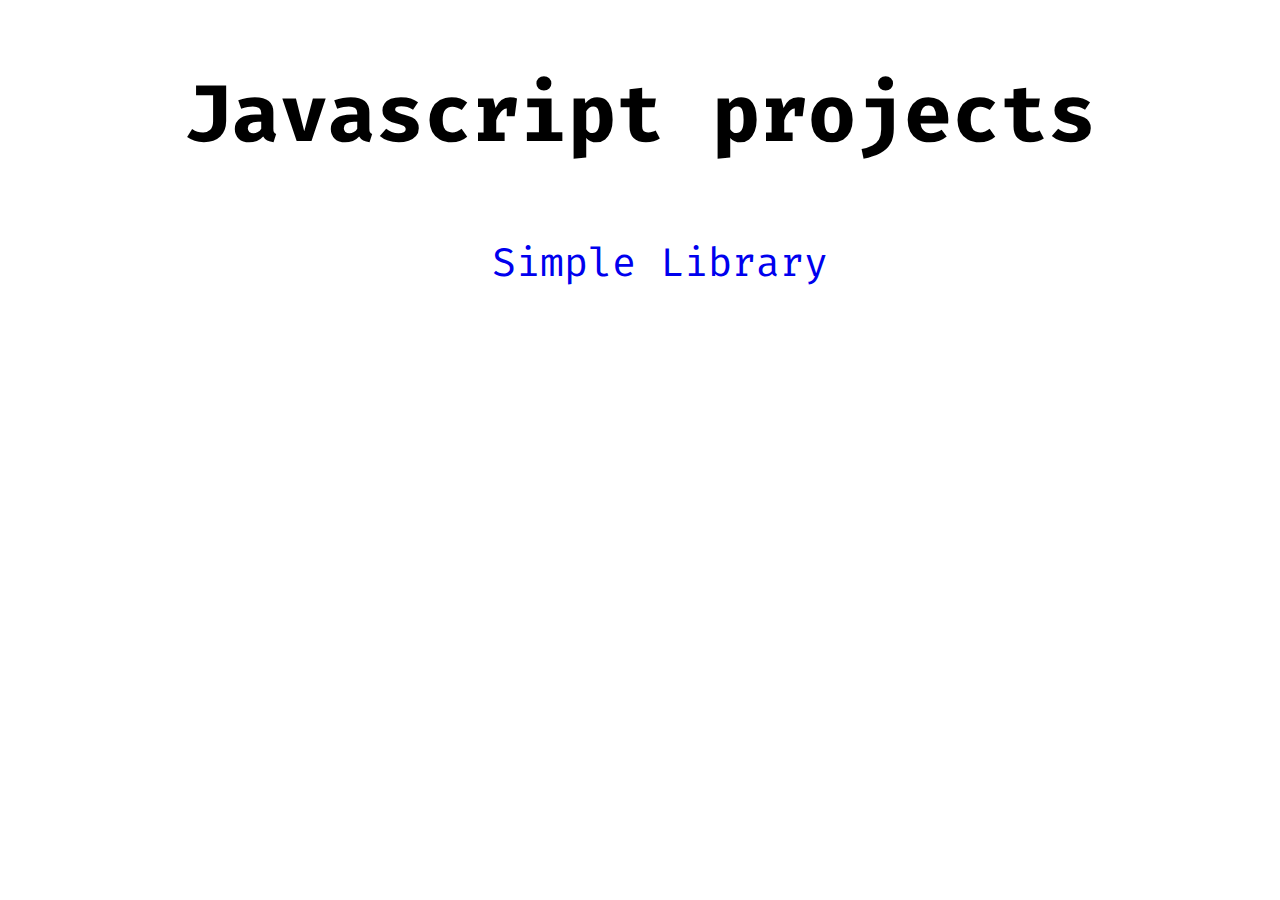
<file: index.html>
<!DOCTYPE html>
<html lang="en">
<head>
    <meta charset="UTF-8">
    <meta name="viewport" content="width=device-width, initial-scale=1.0">
    <title>Javascript projects</title>
    <link rel="stylesheet" href="style.css">
</head>
<body>
    <h1>Javascript projects</h1>
    <ul>
        <li><a href="./simple-library/" target="_blank">Simple Library</a></li>
    </ul>
</body>
</html>
</file>
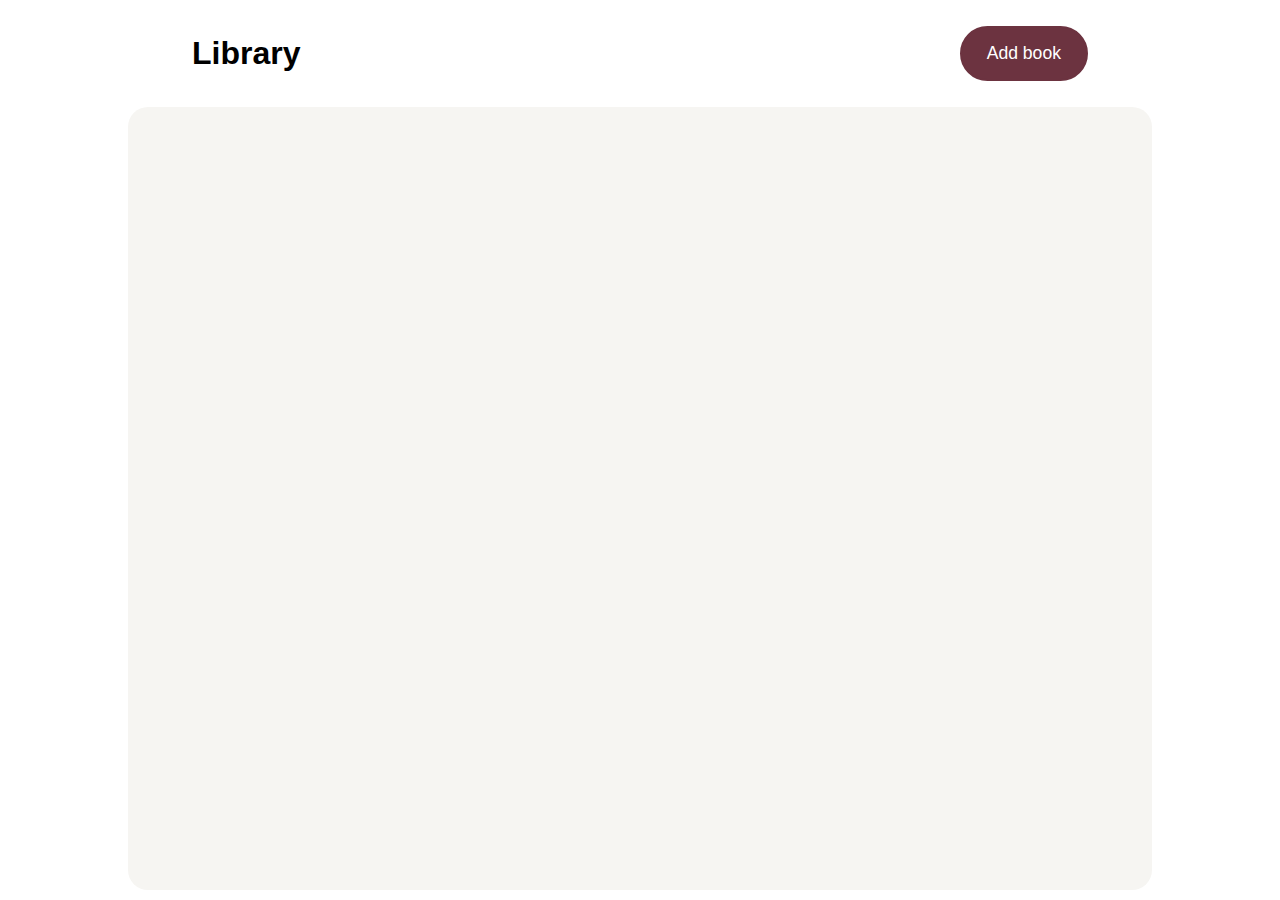
<file: simple-library/index.html>
<!DOCTYPE html>
<html lang="en">
  <head>
    <meta charset="UTF-8" />
    <script src="script.js" defer></script>
    <link rel="stylesheet" href="style.css" />
    <meta name="viewport" content="width=device-width, initial-scale=1.0" />
    <title>Library</title>
  </head>
  <body>
    <div class="add-dailogue">
        <form>
          <h1>Add Book Details</h1>
        <div>
          <label for="book-name">Book Name</label>
          <input type="text" name="bookName" id="book-name" />
        </div>
        <div>
          <label for="author">Author</label>
          <input type="text" name="author" id="author" />
        </div>
        <div>
          <label for="pages">Pages</label>
          <input type="number" name="pages" id="pages" />
        </div>
        <div>
          <label for="read">Have you read this book?</label>
          <input type="checkbox" name="read" id="read"/>
        </div>
        <button id="submit" class="add" name="submit">Add This Book!</button>
      </form>
    </div>
    <div class="header">
      <h1 class="logo">Library</h1>
      <button class="add" id="add">Add book</button>
    </div>
    <div class="books">
    </div>
  </body>
</html>
</file>
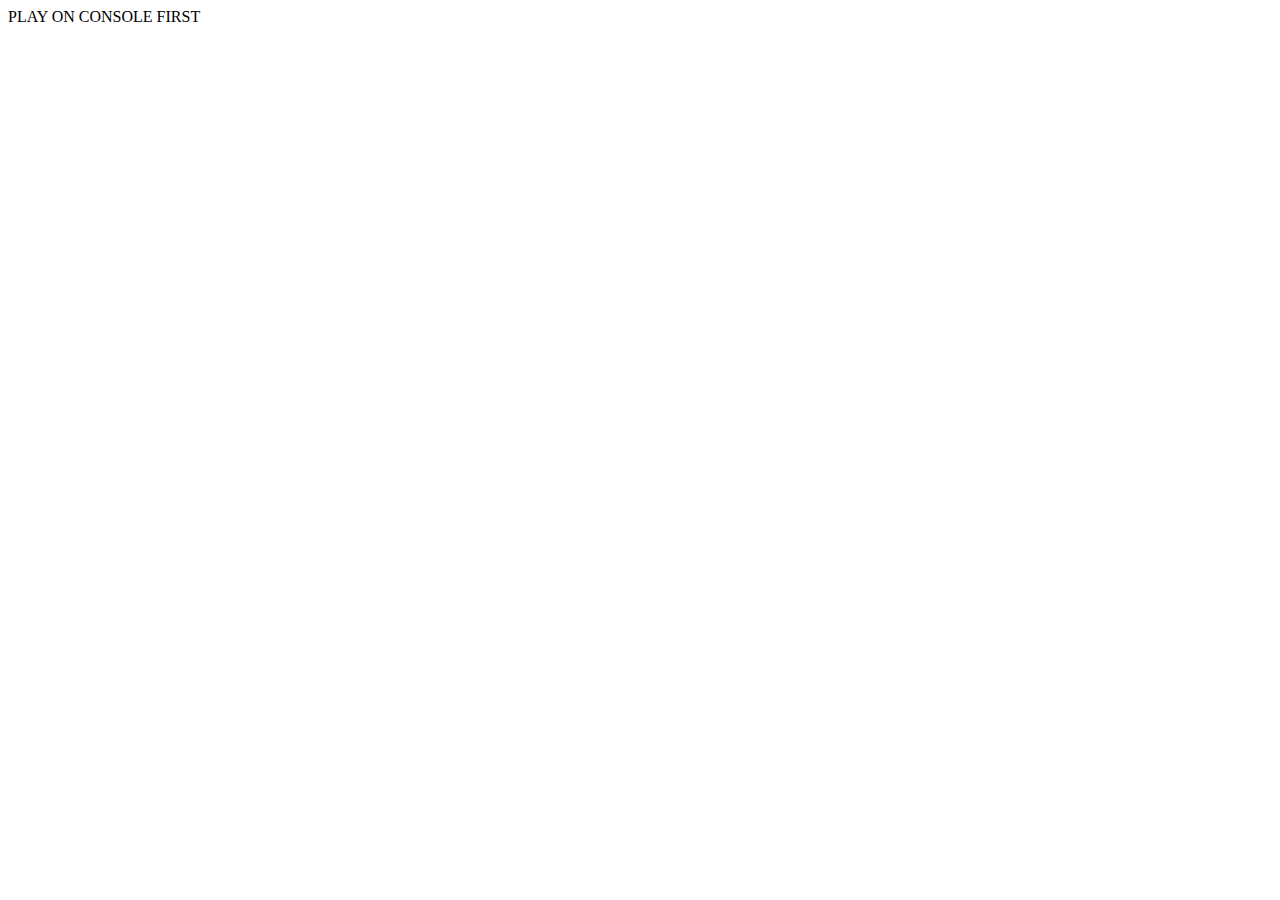
<file: tic-tac-toe/index.html>
<!DOCTYPE html>
<html lang="en">
<head>
  <meta charset="UTF-8">
  <script src="script.js"></script>
  <meta name="viewport" content="width=device-width, initial-scale=1.0">
  <title>Tic Tac Toe</title>
</head>
<body>
  PLAY ON CONSOLE FIRST
</body>
</html>
</file>
<file: style.css>
@import url('https://fonts.googleapis.com/css2?family=Fira+Code:wght@300..700&display=swap');

* {
    font-family: 'Fira Code', 'Courier New', Courier, monospace;
}

h1 {
    font-size: 5em;
    text-align: center;
}

body {
    display: flex;
    flex-direction: column;
    align-items: center;
}


a {
    text-decoration: none;
    font-size: 2.5em;
}

li {
    list-style-type: none;
}
</file>
<file: simple-library/style.css>
* {
  padding: 0;
  margin: 0;
  font-family: Calibri, Candara, Segoe, "Segoe UI", Optima, Arial, sans-serif;
  box-sizing: border-box;
}

body {
  height: 100vh;
  width: 100vw;
  padding-bottom: 10px;
}

li {
  list-style-type: none;
}

:root {
  --color-main: #f6f5f2;
  --color-sec: #ffefef;
  --color-acc: #f3d0d7;
  --color-dark-text: rgb(53, 53, 53);
  --color-normal-text: rgb(70, 70, 70);
}

.header {
  height: 12%;
  display: flex;
  justify-content: space-between;
  align-items: center;
  box-sizing: border-box;
  padding: 5px 15% 5px 15%;
}

button {
  padding: 15px 25px;
  border: 2px solid #6c3340;
  color: white;
  background-color: #6c3340;
  border-radius: 30px;
  font-size: 1.1rem;
  cursor: pointer;
}

button:hover {
  background-color: white;
  color: #6c3340;
  border: 2px solid #6c3340;
  box-shadow: 2px 2px 10px -1px rgba(0, 0, 0, 0.307);
}
button:active {
  background-color: #9b4a5d;
  color: white;
  border: 2px solid white;
  box-shadow: none;
}

.books {
  background-color: var(--color-main);
  border-radius: 20px;
  height: 88%;
  width: 80%;
  margin: auto;
  padding: 30px 5%;
  display: grid;
  grid-template-columns: repeat(auto-fit, minmax(200px, 250px));
  align-items: stretch;
  gap: 10px;
  overflow-y: auto;
  z-index: 5;
}

.card {
  padding: 40px 20px 40px 20px;
  position: relative;
  display: flex;
  flex-direction: column;
  height: 280px;
  overflow-y: auto;
  justify-content: flex-start;
  align-items: first baseline;
  background-color: white;
  border: 2px solid var(--color-acc);
  border-radius: 10px;
  font-size: 1.125rem;
}

.card > div {
  display: flex;
  padding-top: 30px;
  gap: 10px;
}

.card button {
  padding: 5px 8px;
  font-size: 0.9rem;
  border-color: var(--color-acc);
  border-radius: 10px;
  border-width: 2px;
  color: var(--color-dark-text);
  background-color: var(--color-main);
}

.data-label {
  color: var(--color-normal-text);
}

.data {
  color: var(--color-dark-text);
  font-weight: bold;
}

.add-dailogue {
  position: fixed;
  height: 100vh;
  width: 100vw;
  background-color: rgba(0, 0, 0, 0.408);
  display: flex;
  display: none;
  z-index: 10;
}

.add-dailogue > form {
  margin: auto;
  opacity: 1;
  position: relative;
  margin-top: 20vh;
  display: flex;
  flex-direction: column;
  justify-content: center;
  align-items: center;
  gap: 15px;
  width: 40vw;
  padding: 50px 0;
  border-radius: 20px;
  background-color: white;
}

label {
  display: block;
  color: var(--color-normal-text);
  font-size: 1rem;
}

label[for="read"] {
  display: inline;
}

input {
  padding: 0.5rem 0.5rem;
  border-radius: 10px;
  font-size: 1.1rem;
  border: 2px solid rgb(189, 189, 189);
  outline: none;
  width: 300px;
}

input:focus {
  border: 2px solid var(--color-acc);
}

input[type="checkbox"] {
  width: auto;
  margin-left: 10px;
  margin-top: 10px;
  transform: scale(1.5);
  margin: 10px;
}

#submit {
  padding: 10px 20px;
  margin-top: 10px;
}
</file>
